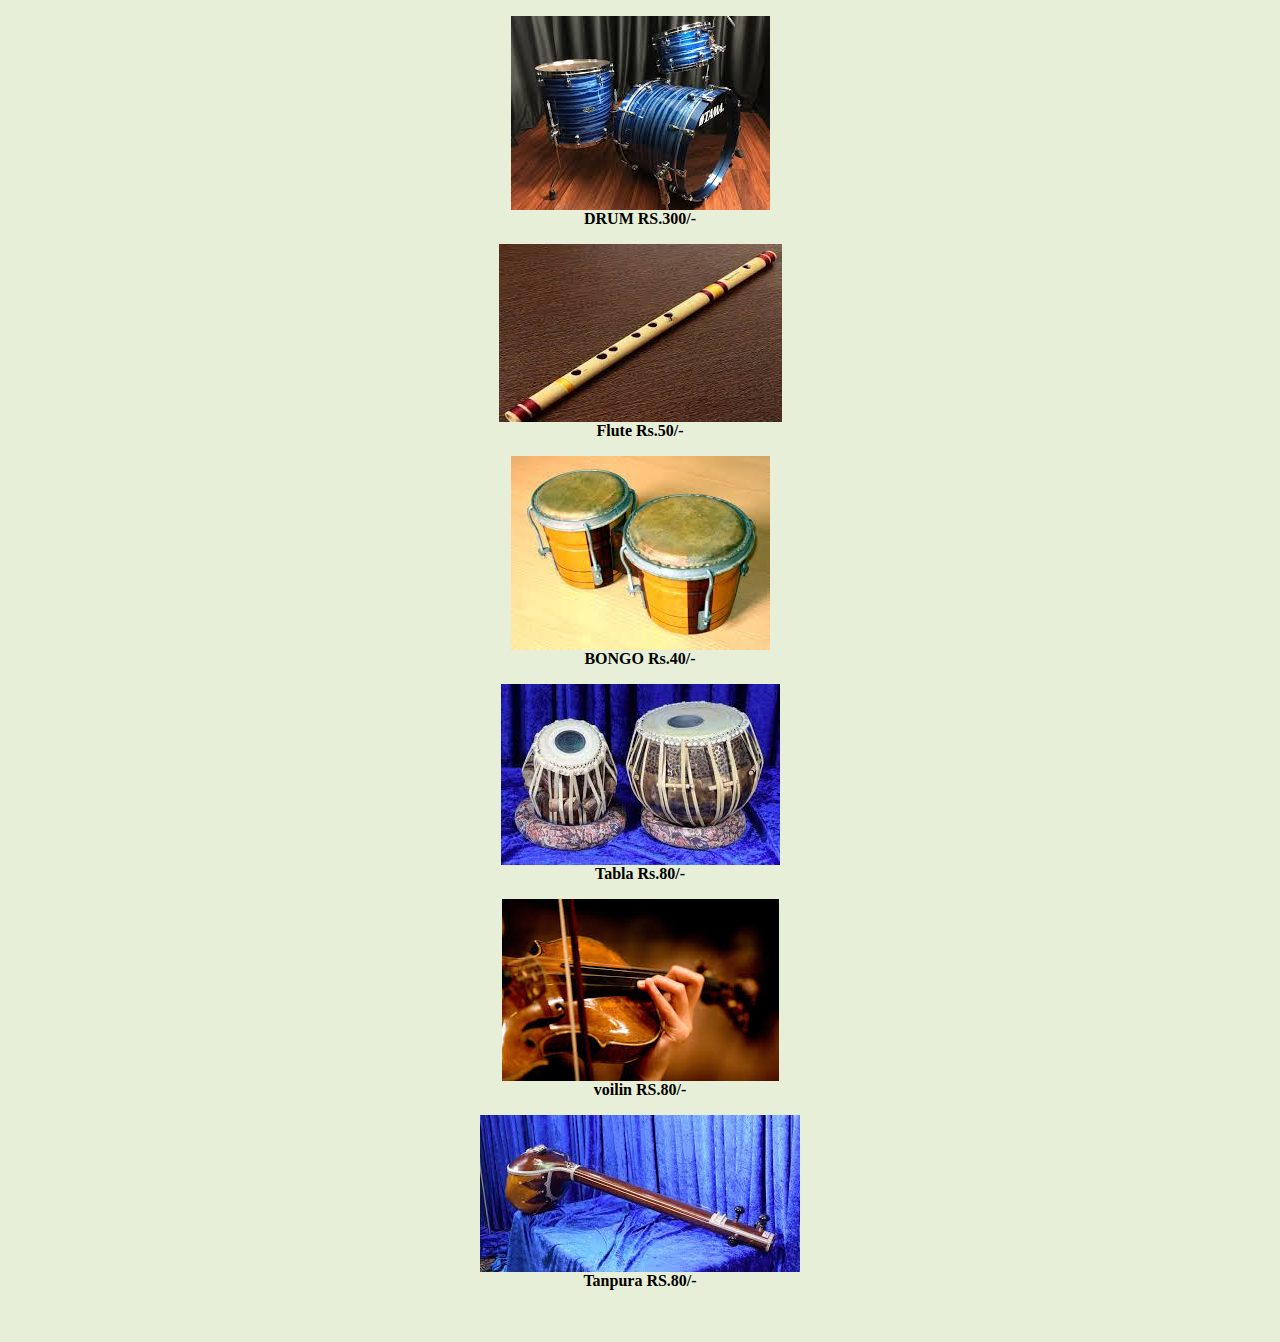
<file: index.html>
<html>
<head>
<title></title>

<meta name="viewport" content="width=device-width, initial-scale=1.0">

<link rel="stylesheet" type="text/css" href="style.css" >


</head>
<center><body bgcolor="#e7efd8">




<div class="aa">
<figure>
<a href="ldrum.html">

<img src="drum.jpg" alt="" >
</a>
<figcaption><b>DRUM RS.300/-</b></figcaption>
</figure>


<figure>
<a href="lflute.html">

<img src="flute.jpg" alt="my picture" >
</a>

<figcaption><b>Flute Rs.50/-</b></figcaption>
</figure>


<figure>
<a href="lbo.html">

<img src="bongo.jpg" alt="my picture" >
</a>

<figcaption><b>BONGO Rs.40/-</b></figcaption>
</figure>



<figure>
<a href="ltabla.html">

<img src="download.jpg" alt="" >
</a>

<figcaption><b>Tabla Rs.80/-</b></figcaption>
</figure>

<figure>
<a href="lvoil.html">

<img src="violin.jpg" alt="" >
</a>
<figcaption><b>voilin RS.80/-</b></figcaption>
</figure>

<figure>
<a href="ltanpp.html">

<img src="tanpura.jpg" alt="" >
</a>
<figcaption><b>Tanpura RS.80/-</b></figcaption>
</figure>
</div>

<div class="ab">
<footer>
</div>




<br><br>
<div clas="ad">

</div>

</body></center>
</html>
</file>
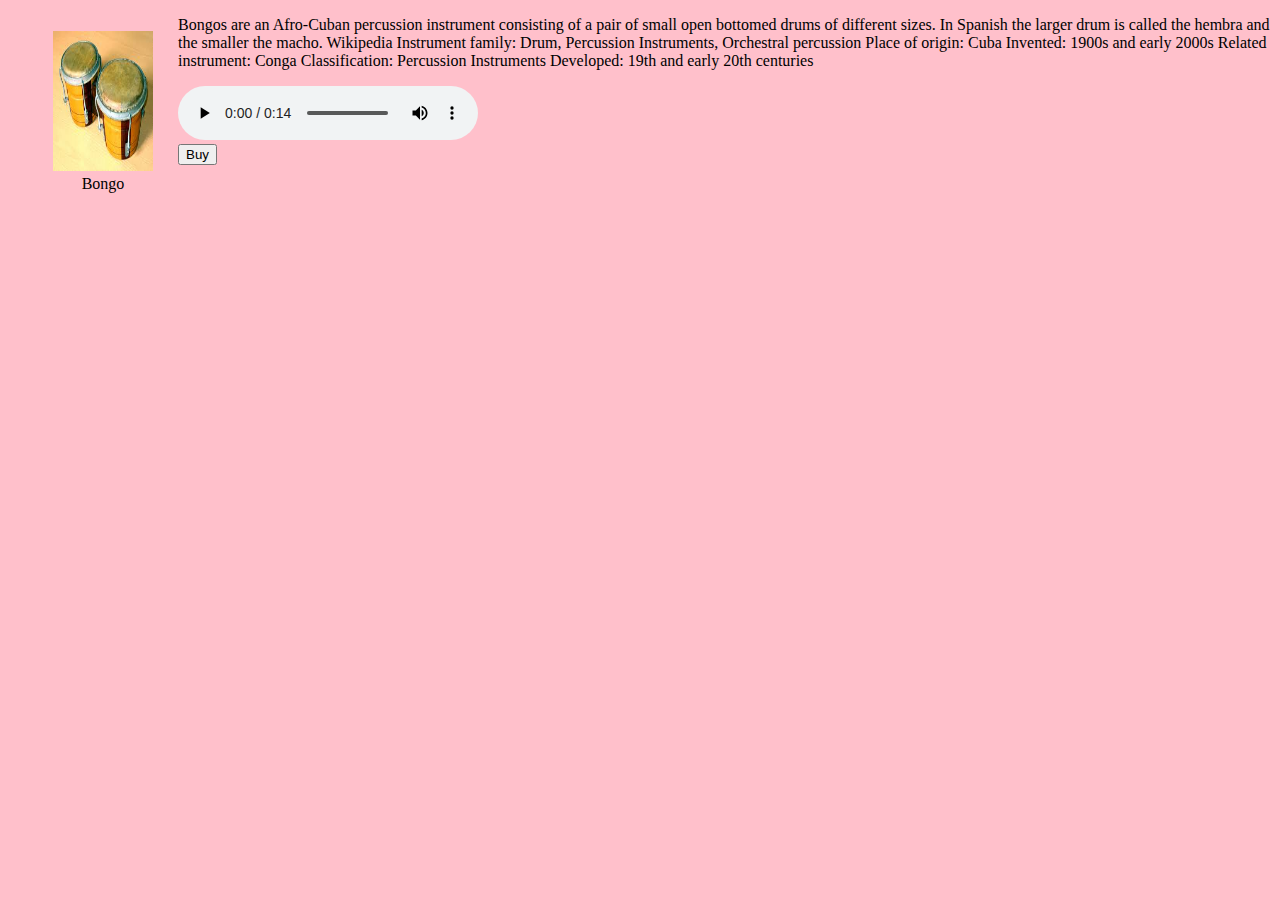
<file: lbo.html>
<!DOCTYPE html>

<html>


<body style="background-color:pink;"><head>

<style>

div {
    float: left;
    width: 120px;
    margin: 0 0 15px 20px;
    padding: 15px;
    text-align: center;
}
</style>

</head>

<body>


<div>
<img src="bongo.jpg" width="100" height="140"><br>Bongo
</div>


<p>Bongos are an Afro-Cuban percussion instrument consisting of a pair of small open bottomed drums of different sizes. In Spanish the larger drum is called the hembra and the smaller the macho. Wikipedia
Instrument family: Drum, Percussion Instruments, Orchestral percussion
Place of origin: Cuba
Invented: 1900s and early 2000s
Related instrument: Conga
Classification: Percussion Instruments
Developed: 19th and early 20th centuries
</p>


</body>

</html>



<audio controls>
	<source src="bongo.mp3" type="audio/mpeg">
	<source src="bongo.mp3" type="audio/ogg">
	
</audio>

<form method="get" action="simplepayment.html">
    <button type="submit">Buy</button>
</form>



</div>
</file>
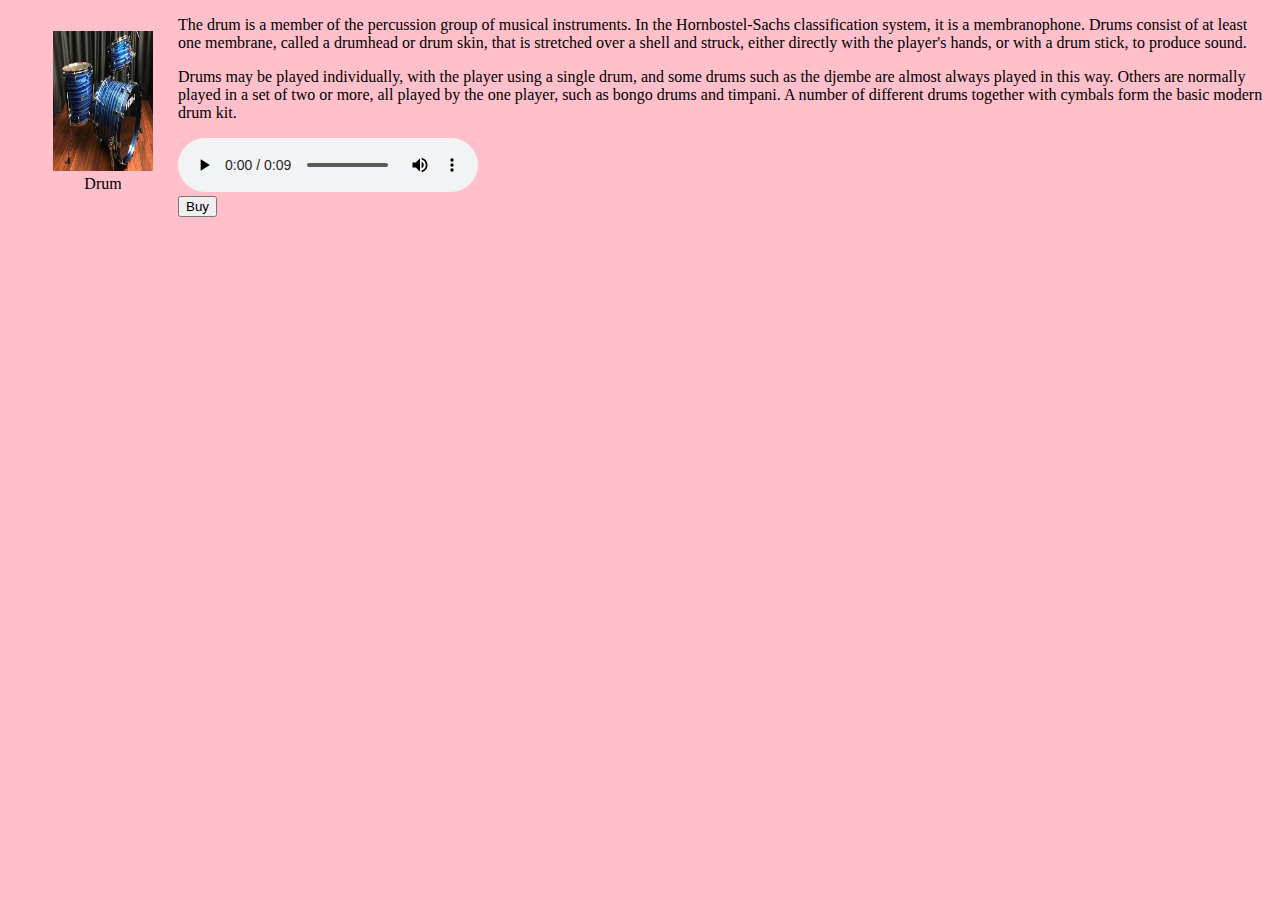
<file: ldrum.html>
<!DOCTYPE html>

<html>


<body style="background-color:pink;"><head>

<style>

div {
    float: left;
    width: 120px;
    margin: 0 0 15px 20px;
    padding: 15px;
    text-align: center;
}
</style>

</head>

<body>


<div>
<img src="drum.jpg" width="100" height="140"><br>Drum
</div>


<p>
The drum is a member of the percussion group of musical instruments. In the Hornbostel-Sachs classification system, it is a membranophone. Drums consist of at least one membrane, called a drumhead or drum skin, that is stretched over a shell and struck, either directly with the player's hands, or with a drum stick, to produce sound. 
</p>
<p>
Drums may be played individually, with the player using a single drum, and some drums such as the djembe are almost always played in this way. Others are normally played in a set of two or more, all played by the one player, such as bongo drums and timpani. A number of different drums together with cymbals form the basic modern drum kit. 
</p>


</body>

</html>



<audio controls>
	<source src="drum.mp3" type="audio/mpeg">
	<source src="drum.mp3" type="audio/ogg">
	
</audio>
<form method="get" action="simplepayment.html">
    <button type="submit">Buy</button>
</form>





</div>
</file>
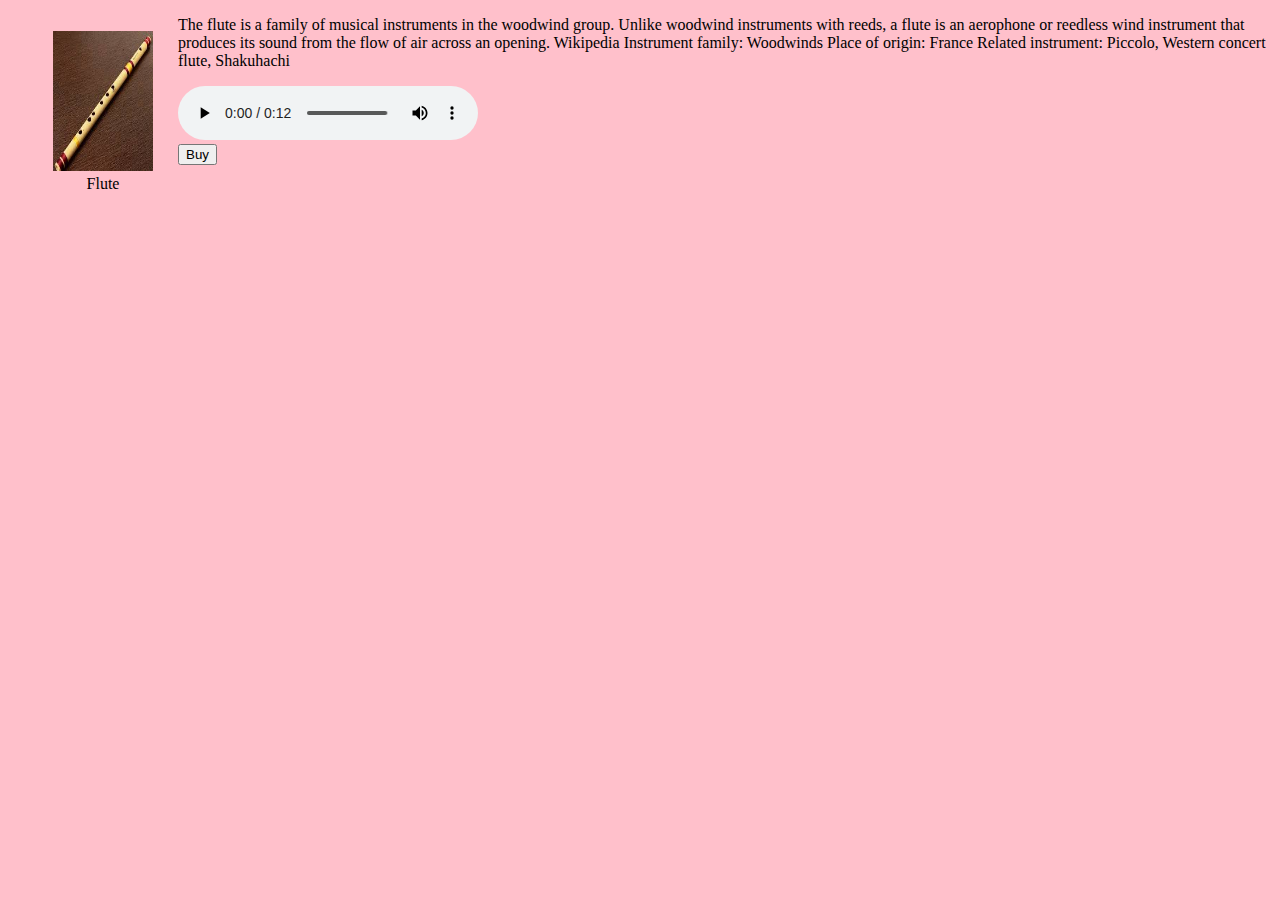
<file: lflute.html>
<!DOCTYPE html>

<html>


<body style="background-color:pink;"><head>

<style>

div {
    float: left;
    width: 120px;
    margin: 0 0 15px 20px;
    padding: 15px;
    text-align: center;
}
</style>

</head>

<body>


<div>
<img src="flute.jpg" width="100" height="140"><br>Flute
</div>


<p>The flute is a family of musical instruments in the woodwind group. Unlike woodwind instruments with reeds, a flute is an aerophone or reedless wind instrument that produces its sound from the flow of air across an opening. Wikipedia
Instrument family: Woodwinds
Place of origin: France
Related instrument: Piccolo, Western concert flute, Shakuhachi
</p>


</body>

</html>



<audio controls>
	<source src="flute.mp3" type="audio/mpeg">
	<source src="flute.mp3" type="audio/ogg">
	
</audio>
<form method="get" action="simplepayment.html">
    <button type="submit">Buy</button>
</form>




</div>
</file>
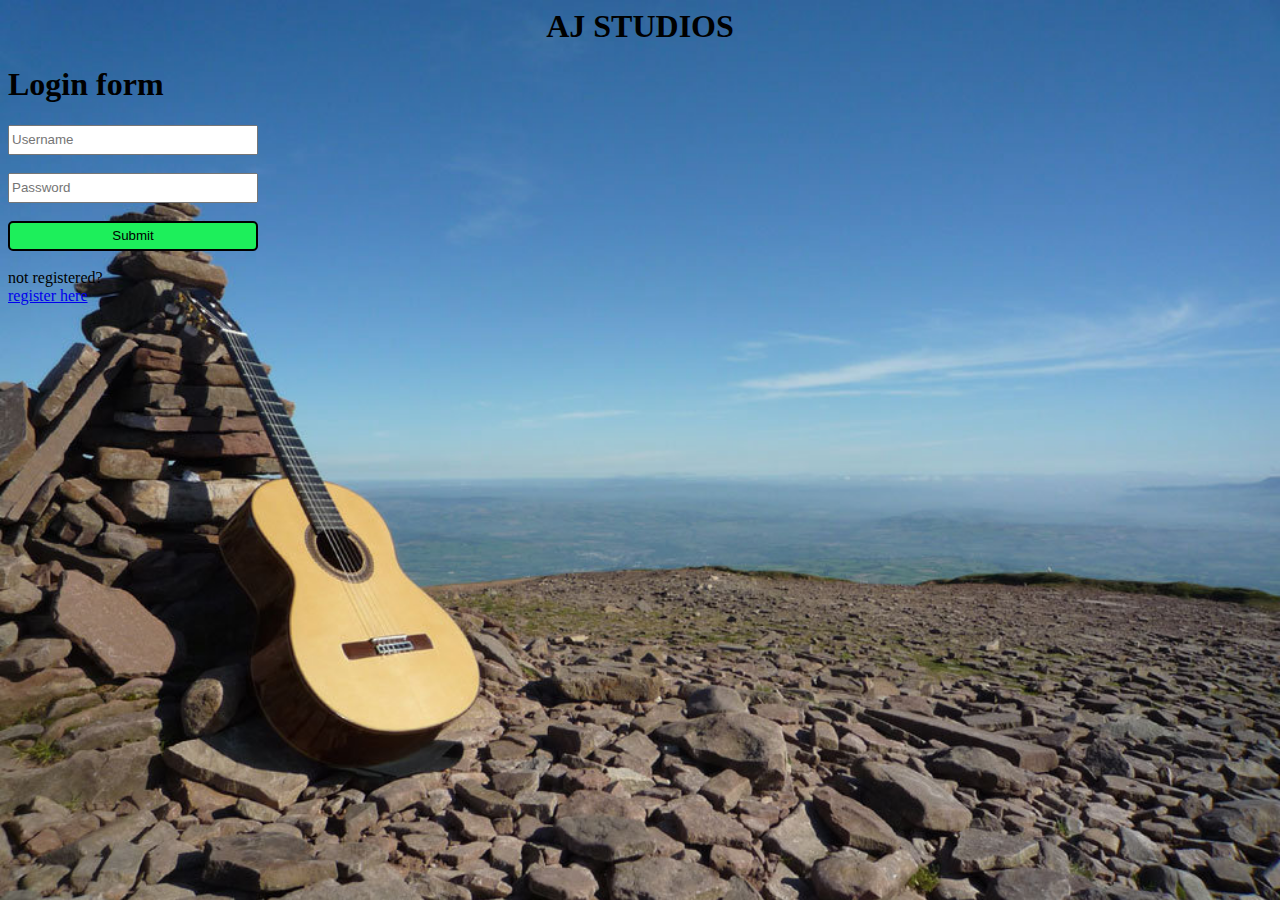
<file: login.html>
<html>
<head><title>Login form</title></head>
<body>
<style "type=text/css">
body {
background-image :url("bg.jpg");
background-repeat : no-repeat;
background-size : 100%
}


<style>

.login {

  width: 250px;
  position: absolute;
  top: 50%;
  left: 40%;
  padding: 20px 30px;
  border-radius: 5px;
}


input{
 width:250px;
 height:30px;
}

#submit{
border-style:solid;
border-radius:5px;
background-color:#1def5b;
}

</style>

<body background="bg.jpg">
<center><h1><b>AJ STUDIOS</b></h1></center>
<div class="login">
<form action="login.php" method="POST">
<h1>Login form</h1>
<input type="text" name="user"  placeholder="Username" required><br><br>
<input type="password" name="password"  placeholder="Password" required><br><br>
<input type="submit" name="submit" id="submit" target="trialimg.html">
<br>
<br>
not registered?<br><a href="register.html">register here</a>

</form>
</div>
</body>
</html>
</file>
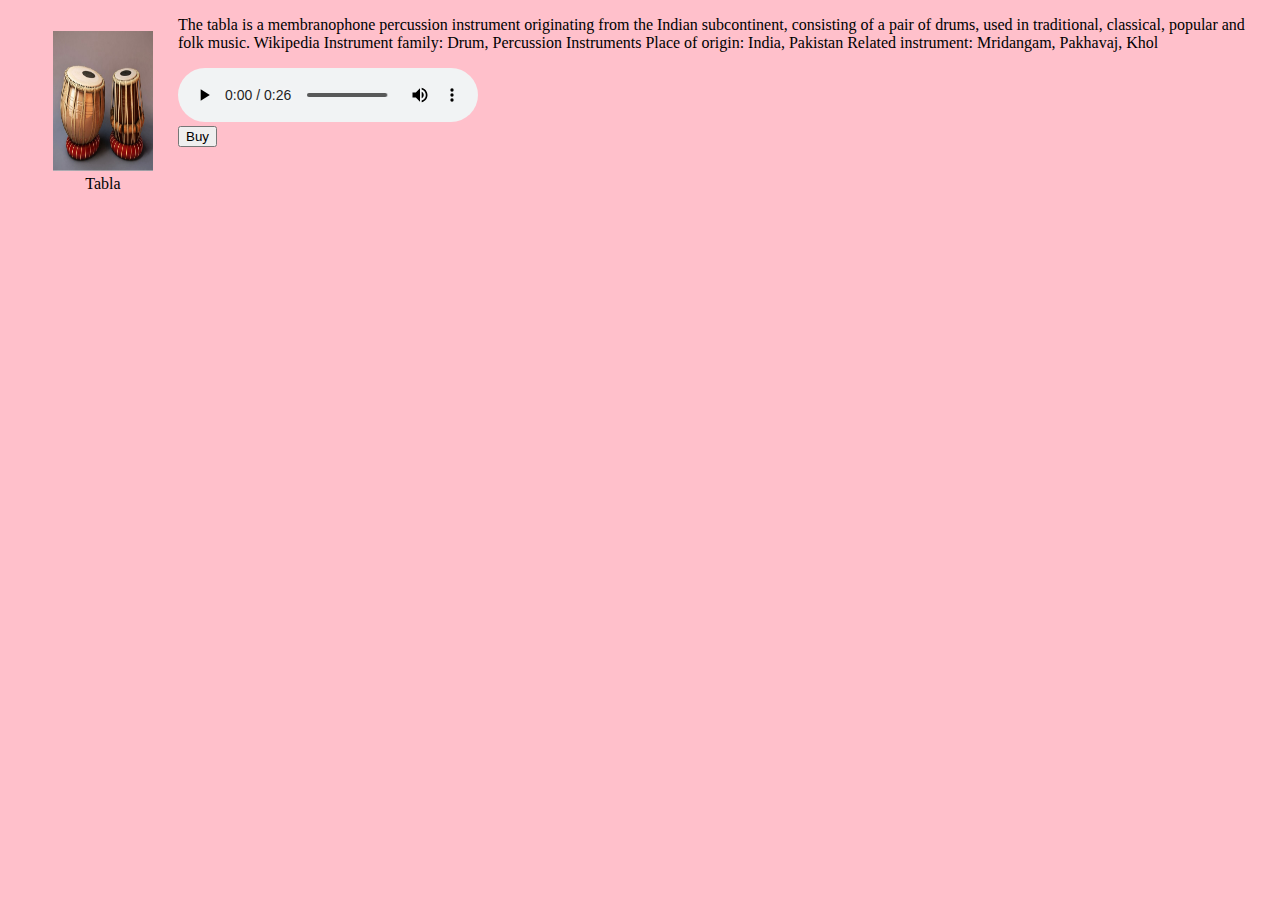
<file: ltabla.html>
<!DOCTYPE html>

<html>


<body style="background-color:pink;"><head>

<style>

div {
    float: left;
    width: 120px;
    margin: 0 0 15px 20px;
    padding: 15px;
    text-align: center;
}
</style>

</head>

<body>


<div>
<img src="tabla.jpg" width="100" height="140"><br>Tabla
</div>


<p>The tabla is a membranophone percussion instrument originating from the Indian subcontinent, consisting of a pair of drums, used in traditional, classical, popular and folk music. Wikipedia

Instrument family: Drum, Percussion Instruments

Place of origin: India, Pakistan

Related instrument: Mridangam, Pakhavaj, Khol
</p>


</body>

</html>



<audio controls>
	<source src="tabla.mp3" type="audio/mpeg">
	<source src="tabla.mp3" type="audio/ogg">
	
</audio>
<form method="get" action="simplepayment.html">
    <button type="submit">Buy</button>
</form>




</div>
</file>
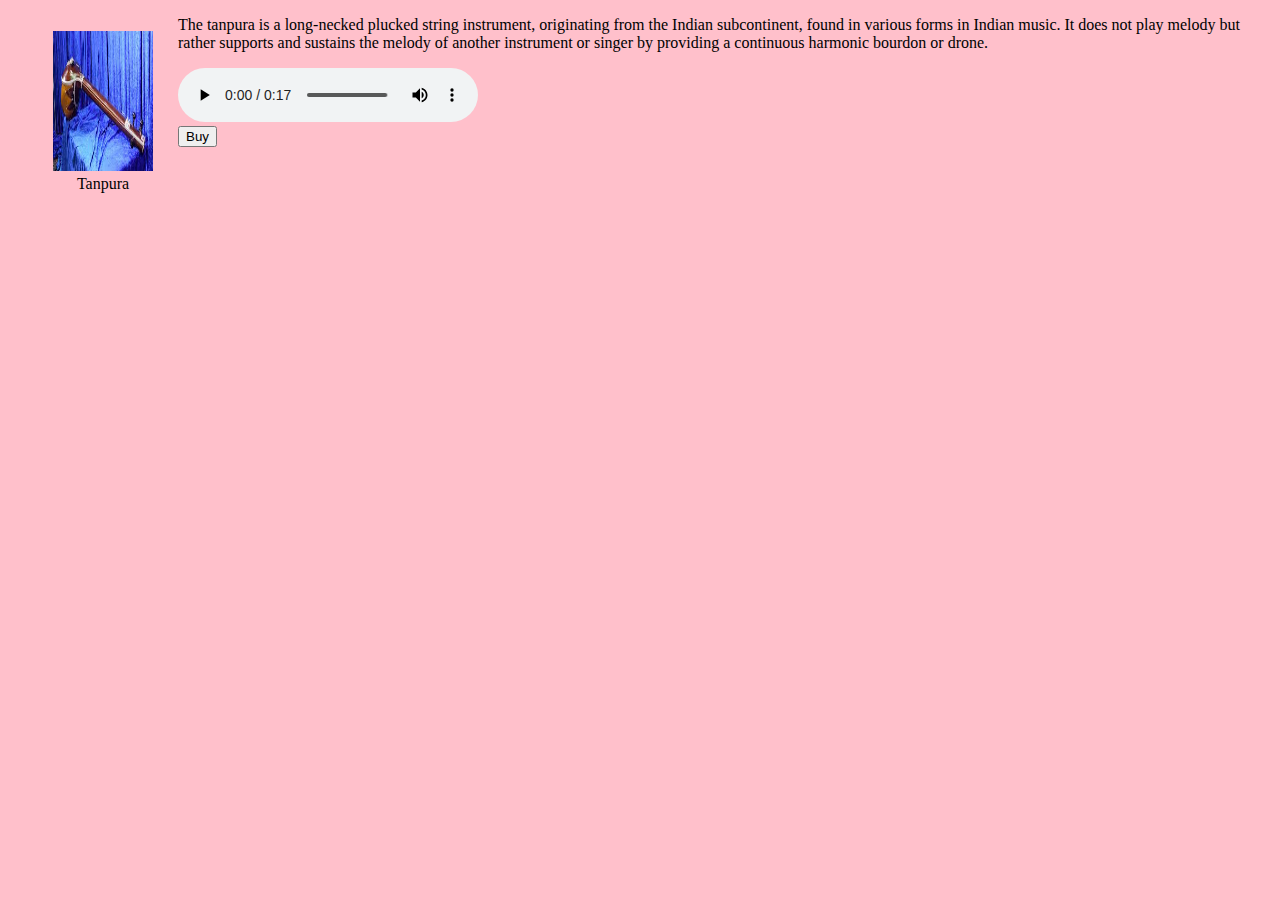
<file: ltanpp.html>
<!DOCTYPE html>

<html>


<body style="background-color:pink;"><head>

<style>

div {
    float: left;
    width: 120px;
    margin: 0 0 15px 20px;
    padding: 15px;
    text-align: center;
}
</style>

</head>

<body>


<div>
<img src="tanpura.jpg" width="100" height="140"><br>Tanpura
</div>


<p>The tanpura is a long-necked plucked string instrument, originating from the Indian subcontinent, found in various forms in Indian music. It does not play melody but rather supports and sustains the melody of another instrument or singer by providing a continuous harmonic bourdon or drone.</p>
</body>

</html>



<audio controls>
	<source src="Tanpura.mp3" type="audio/mpeg">
	<source src="Tanpura.mp3" type="audio/ogg">
	
</audio>
<form method="get" action="simplepayment.html">
    <button type="submit">Buy</button>
</form>





</div>
</file>
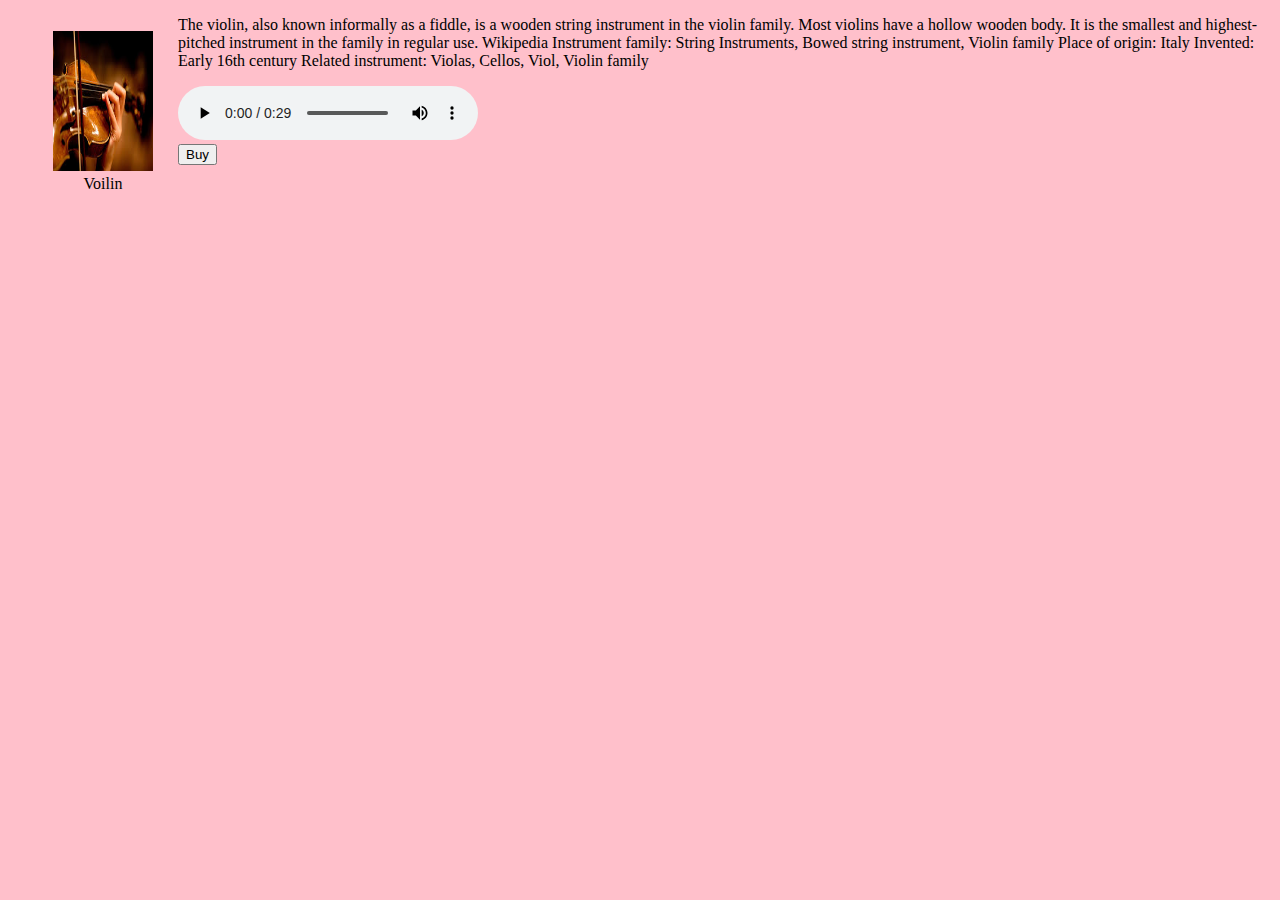
<file: lvoil.html>
<!DOCTYPE html>

<html>


<body style="background-color:pink;"><head>

<style>

div {
    float: left;
    width: 120px;
    margin: 0 0 15px 20px;
    padding: 15px;
    text-align: center;
}
</style>

</head>

<body>


<div>
<img src="violin.jpg" width="100" height="140"><br>Voilin
</div>


<p>The violin, also known informally as a fiddle, is a wooden string instrument in the violin family. Most violins have a hollow wooden body. It is the smallest and highest-pitched instrument in the family in regular use. Wikipedia
Instrument family: String Instruments, Bowed string instrument, Violin family
Place of origin: Italy
Invented: Early 16th century
Related instrument: Violas, Cellos, Viol, Violin family</p>


</body>

</html>



<audio controls>
	<source src="violin.mp3" type="audio/mpeg">
	<source src="violin.mp3" type="audio/ogg">
	
</audio>
<form method="get" action="simplepayment.html">
    <button type="submit">Buy</button>
</form>





</div>
</file>
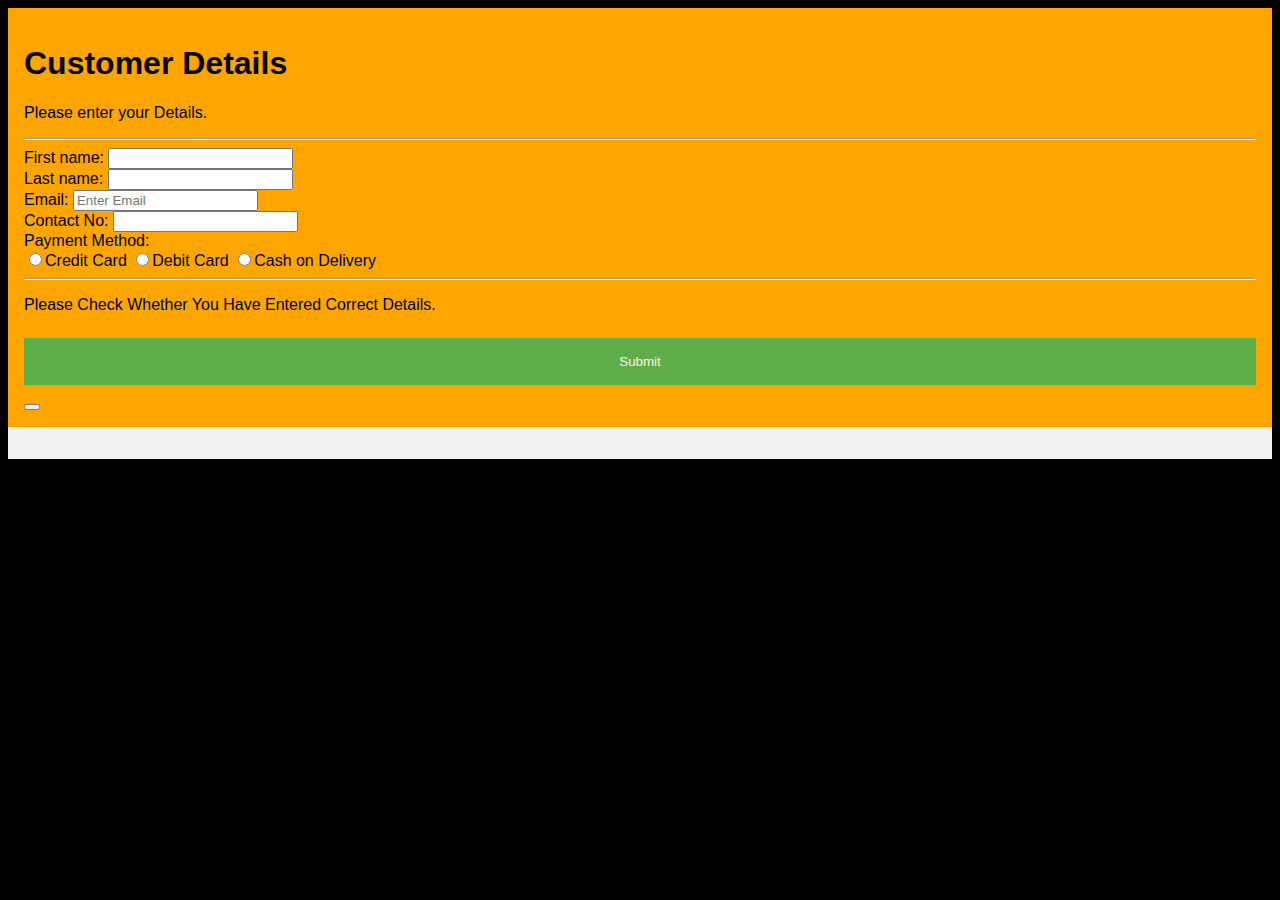
<file: payment.html>
<!DOCTYPE html>
<html>
<head>
<meta name="viewport" content="width=device-width, initial-scale=1">
<style>
body {
    font-family: Arial, Helvetica, sans-serif;
    background-color: black;
}

* {
    box-sizing: border-box;
}

/* Add padding to containers */
.container {
    padding: 16px;
    background-color: orange;
}


}


}

/* Overwrite default styles of hr */
hr {
    border: 1px solid #f1f1f1;
    margin-bottom: 25px;
}

/* Set a style for the submit button */
.registerbtn {
    background-color: #4CAF50;
    color: white;
    padding: 16px 20px;
    margin: 8px 0;
    border: none;
    cursor: pointer;
    width: 100%;
    opacity: 0.9;
}

.registerbtn:hover {
    opacity: 1;
}

/* Add a blue text color to links */
a {
    color: dodgerblue;
}

/* Set a grey background color and center the text of the "sign in" section */
.signin {
    background-color: #f1f1f1;
    text-align: center;
}
</style>
</head>
<body>

<form action="payment.php" method="post">
  <div class="container">
    <h1>Customer Details</h1>
    <p>Please enter your Details.</p>
    <hr>

	First name:
  <input type="text" name="firstname" >
  <br>
  Last name:
  <input type="text" name="lastname" >
  <br>

    <label for="email">Email:</label>
    <input type="text" placeholder="Enter Email" name="email" required>
    <br>
    
    <label for="contact">Contact No:</label>
    <input type="integer" name="contact"><br>
Payment Method:<br>
    
<input type="radio" name="payment" value="CreditCard">Credit Card
<input type="radio" name="payment" value="DebitCard">Debit Card
<input type="radio" name="payment" value="CashOnDelivery">Cash on Delivery

</form>


    
    <hr>
    <p>Please Check Whether You Have Entered Correct Details.</p>

    <button type="submit" class="registerbtn">Submit</button><br>
 <button type="submit" formaction="payment.php"></button>
  </div>
  
  <div class="container signin">
    
  </div>
</form>

</body>
</html>
</file>
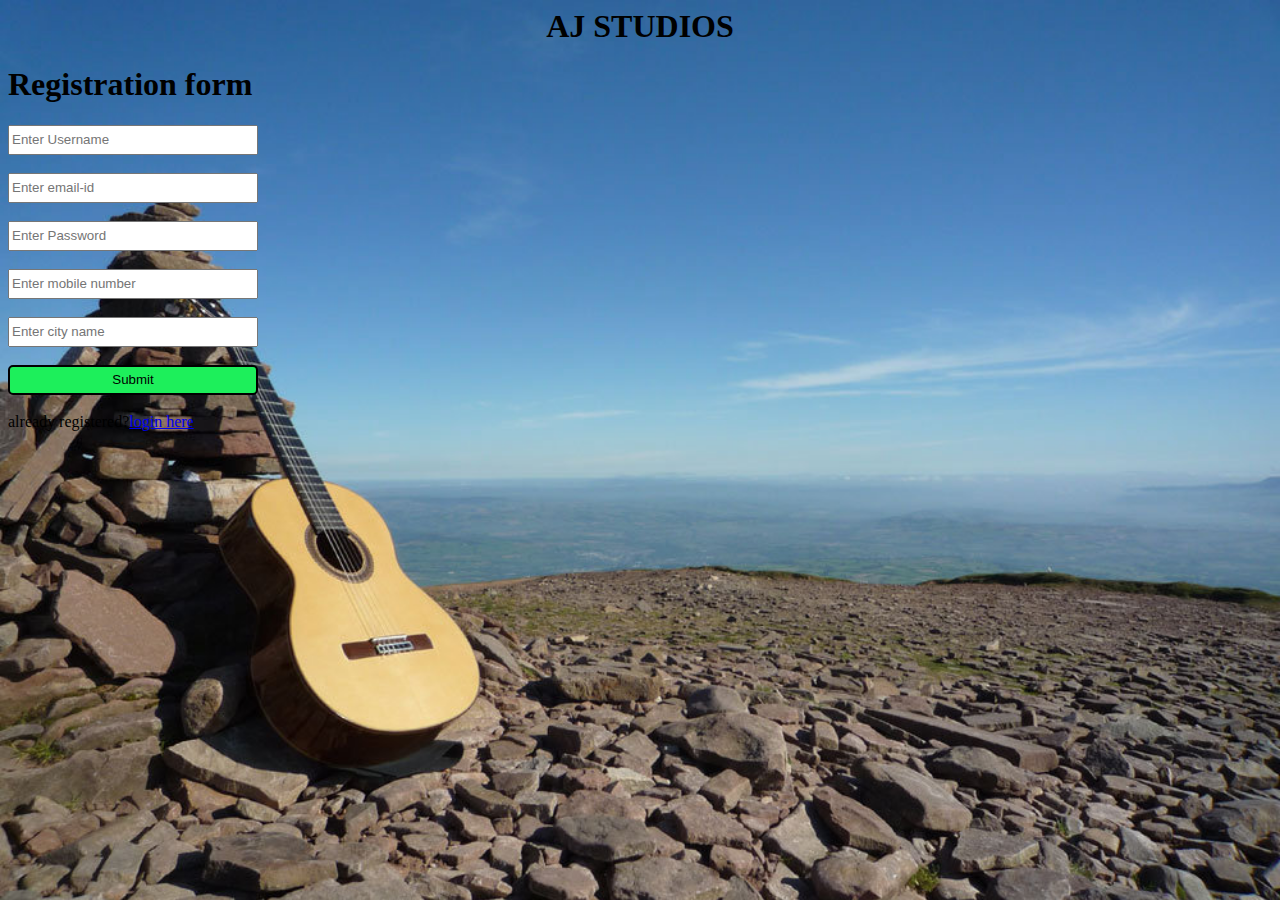
<file: register.html>
<html>
<head><title>register form</title></head>
<body>
<style "type=text/css">
body {
background-image :url("bg.jpg");
background-repeat : no-repeat;
background-size : 100%
}

<style>

.register {

  width: 250px;
  position: absolute;
  top: 50%;
  left: 40%;
  padding: 20px 30px;
  border-radius: 5px;
}


input{
 width:250px;
 height:30px;
}

#submit{
border-style:solid;
border-radius:5px;
background-color:#1def5b;
}

</style>

<body background="bg.jpg">
<center><h1><b>AJ STUDIOS</b></h1></center>
<div class="register">
<form action="cgi-bin/reg.py" method="POST">
<h1>Registration form</h1>
<input type="text" name="username"  placeholder="Enter Username" required><br><br>
<input type="email" name="email"  placeholder="Enter email-id" required><br><br>
<input type="password" name="password"  placeholder="Enter Password" required><br><br>
<input type="text" name="phoneno" placeholder="Enter mobile number" required><br><br>
<input type="text" name="city" placeholder="Enter city name" required><br><br>
<input type="submit" name="submit" id="submit"><br><br>

already registered?<a href="login.html">login here</a>

</form>
</div>
</body>
</html>
</file>
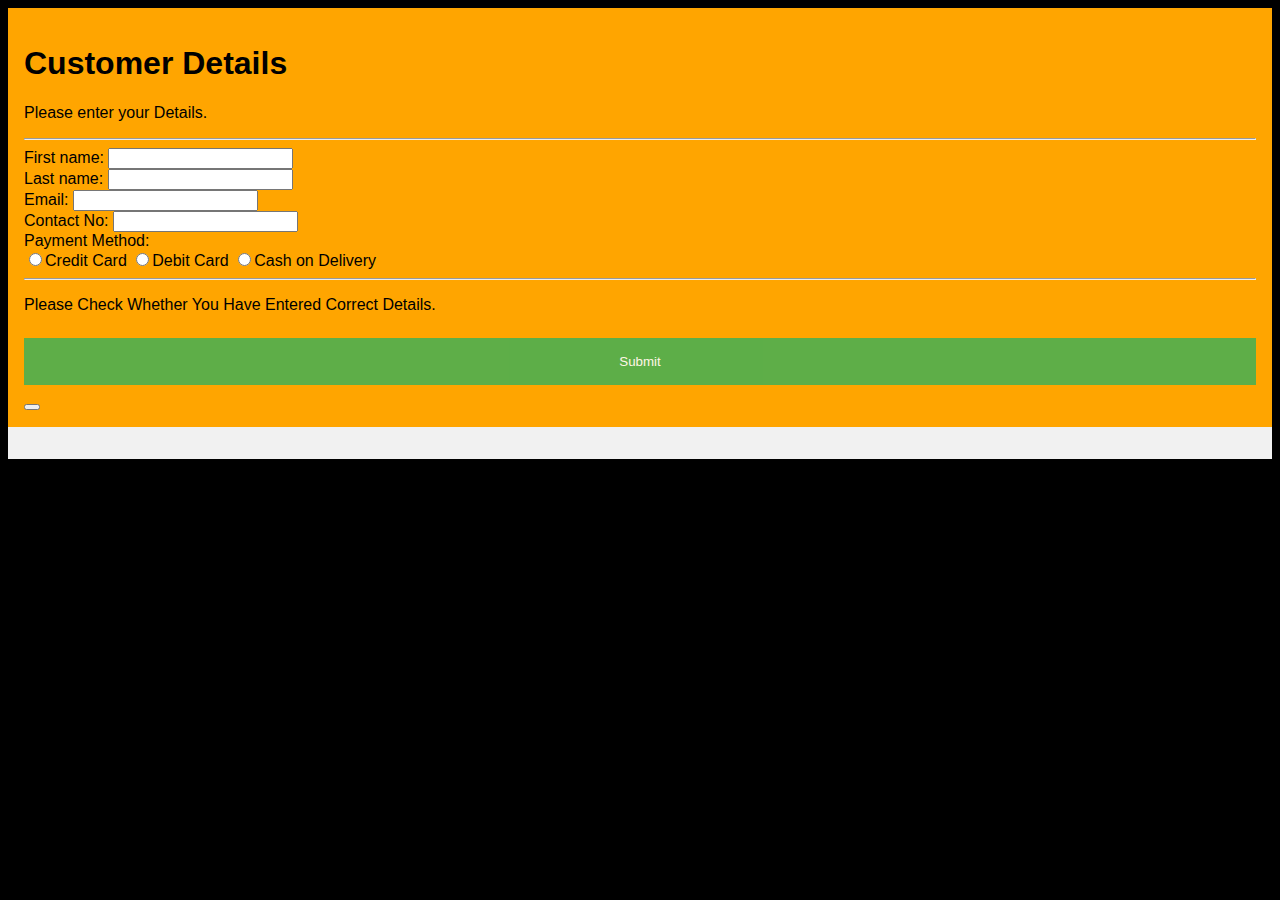
<file: simplepayment.html>
<!DOCTYPE html>
<html>
<head>
<meta name="viewport" content="width=device-width, initial-scale=1">
<style>
body {
    font-family: Arial, Helvetica, sans-serif;
    background-color: black;
}

* {
    box-sizing: border-box;
}

/* Add padding to containers */
.container {
    padding: 16px;
    background-color: orange;
}


}


}

/* Overwrite default styles of hr */
hr {
    border: 1px solid #f1f1f1;
    margin-bottom: 25px;
}

/* Set a style for the submit button */
.registerbtn {
    background-color: #4CAF50;
    color: white;
    padding: 16px 20px;
    margin: 8px 0;
    border: none;
    cursor: pointer;
    width: 100%;
    opacity: 0.9;
}

.registerbtn:hover {
    opacity: 1;
}

/* Add a blue text color to links */
a {
    color: dodgerblue;
}

/* Set a grey background color and center the text of the "sign in" section */
.signin {
    background-color: #f1f1f1;
    text-align: center;
}
</style>
</head>
<body>

<form action="simplepaymentfinal.html">
  <div class="container">
    <h1>Customer Details</h1>
    <p>Please enter your Details.</p>
    <hr>

	First name:
  <input type="text" name="firstname" >
  <br>
  Last name:
  <input type="text" name="lastname" >
  <br>

    <label for="email">Email:</label>
    <input type="text"  name="email" required>
    <br>
    
    <label for="contact">Contact No:</label>
    <input type="integer" name="contact"><br>
Payment Method:<br>
    
<input type="radio" name="payment" value="CreditCard">Credit Card
<input type="radio" name="payment" value="DebitCard">Debit Card
<input type="radio" name="payment" value="CashOnDelivery">Cash on Delivery

</form>


    
    <hr>
    <p>Please Check Whether You Have Entered Correct Details.</p>

    <button type="submit" class="registerbtn">Submit</button><br>
 <button type="submit" formaction="simplepaymentfinal.html"></button>
  </div>
  
  <div class="container signin">
    
  </div>
</form>

</body>
</html>
</file>
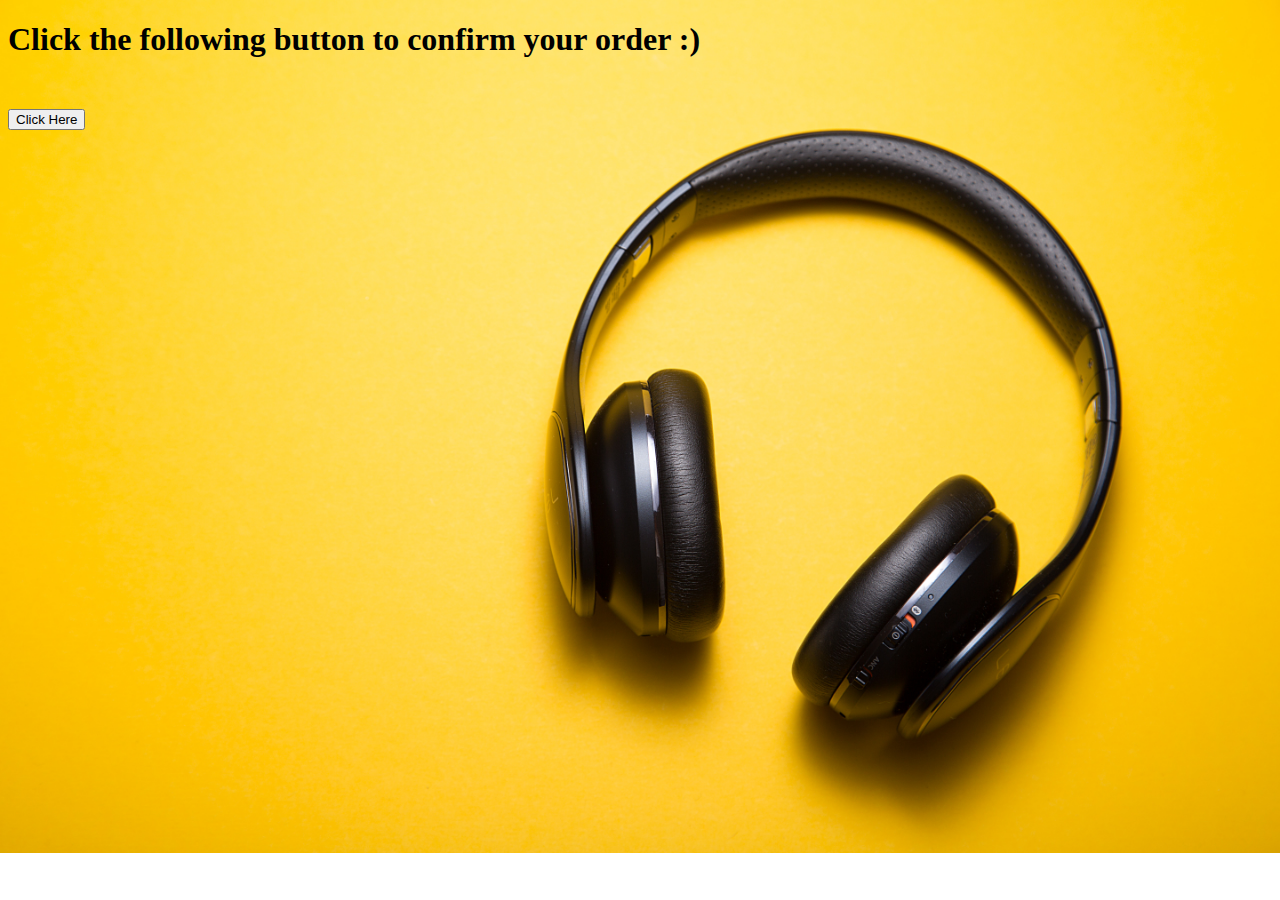
<file: simplepaymentfinal.html>
<!DOCTYPE html>
<html>
<head>
<script>
  function showAlert() {
    var myText = "Order Successfully placed";
    alert (myText);
  }
  </script>
<style "type=text/css">
body {
background-image :url("bgimg.jpg");
background-repeat : no-repeat;
background-size : 100%
}


<style>
button {
    font-size: 1.1em;
    background-color: #EBF5FF;
    color: #4312AE;
    border: 2px solid black;
    box-shadow: 4px 4px 4px #999999;
  }
  button:hover, button:focus, button:active {
    /* swap colors */
    color: #EBF5FF;
    background-color: #4312AE;
    cursor: pointer; /* displays a hand */
  }
</style>
<body>
<h1>Click the following button to confirm your order :)
<br>
<br>
<button onclick="showAlert()">Click Here</button>
</body>
</html>
</file>
<file: style.css>
@import url('https://fonts.googleapis.com/css?family=Oswald:400,700');
@import url('https://fonts.googleapis.com/css?family=Montserrat:400,700');
@import url('https://fonts.googleapis.com/css?family=Raleway:400,400i,500,500i,600,600i,700,700i,800,800i,900,900i');
body{
	margin:0;
}

header{
	background:blue;
	color:white;
	padding:8px 0px 6px 40px;
	height:50px;
}

header h1{
	display:inline;
	font-family: 'Oswald', sans-serif;
	font-weight:400;
	font-size:32px;
	float:left;
	margin-top:0px;
	margin-right:10px;
}

nav ul{
	display:inline;
	padding:0px;
	float:right;
}

nav ul li{
	display:inline-block;
	list-style-type:none;
	color:white;
	float:left;
	margin-left:10px;
}

nav ul li a{
	color:white;
	text-decoration:none;
}

#nav {
	font-family: 'Montserrat', sans-serif;

}

.homered {
	background-color:orange;
	padding:30px 10px 16px 10px;
}

.divider {
	background-color:orange;
	height:5px;
}

.homeblack:hover {
	background-color:orange;
	padding:30px 10px 16px 10px;
}

.fwimage1 {
	background-image:("/home/jeevanjawale01/Downloads/Instrument Project/bckg.jpg");
	width:100%;
	height:100%;
	background-size:cover;
	margin:0;
	padding:0;
}
.homesub {
	font-family: 'Raleway', sans-serif;
	margin:0;
    padding:9% 5% 0% 55%;
	font-size:75;
	color:blue;
}

.homewed {
	font-family:'Raleway', sans-serif;
	margin:0.5% 0% 0% 55%;
	font-size:75px;
	color:white;
	background-color:rgba(0,0,0,0.4);
	display:inline-block;
}

.homemore {
	font-weight: 'oswald',sans-serif;
	margin:0% 0% 0% 55%;
	font-size:64px;
	color:black;
	display:inline-block;
}
.buttonhome {
	margin:0% 0% 0% 55%;
	background:red;
	color:black;
	border:none;
	height:50px;
	font-size:1.4em;
	padding:0 1em;
	cursor:pointer;
	outline:none;
	font-family:'Raleway',sans-serif;
	font-weight: 900;
}
</file>
